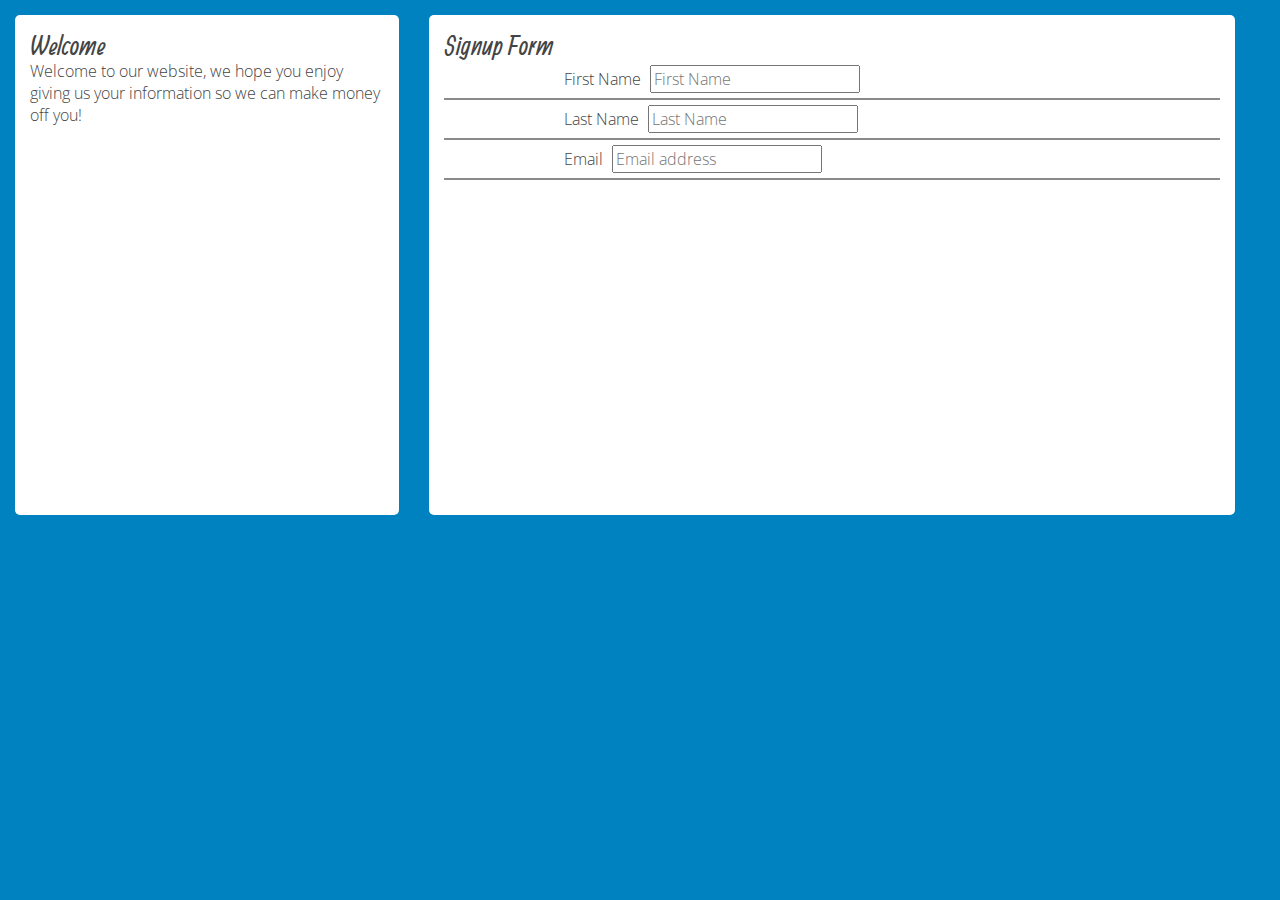
<file: index.html>
<!DOCTYPE html>
<html lang="en">
<head>
	<link rel="stylesheet" href="styles.css ">
	<link href='https://fonts.googleapis.com/css?family=Allan' rel='stylesheet' type='text/css'>
	<link href='https://fonts.googleapis.com/css?family=Open+Sans' rel='stylesheet' type='text/css'>
	<meta charset="UTF-8">

	<title>Business Site</title>
</head>
<body>

	<div class="content-left">
		<h1 class="welcome-heading">Welcome</h1>

		<p class="copy">Welcome to our website, we hope you enjoy giving us your information so we can make money off you!</p>

	</div class="content-left">

	<div class="content-right">

		<h1 class="main-heading">Signup Form</h1>

			<div class="divider">
				<div class="divider-container">
					First Name <input type="text" class="input" placeholder="First Name">
				</div>
			</div>

			<div class="divider">
				<div class="divider-container">
					Last Name <input type="text" class="input" placeholder="Last Name">
				</div>
			</div>

			<div class="divider">
				<div class="divider-container">
					Email <input type="text" class="input" placeholder="Email address">
				</div>
			</div>

	</div class="content-right">


</body>
</html>
</file>
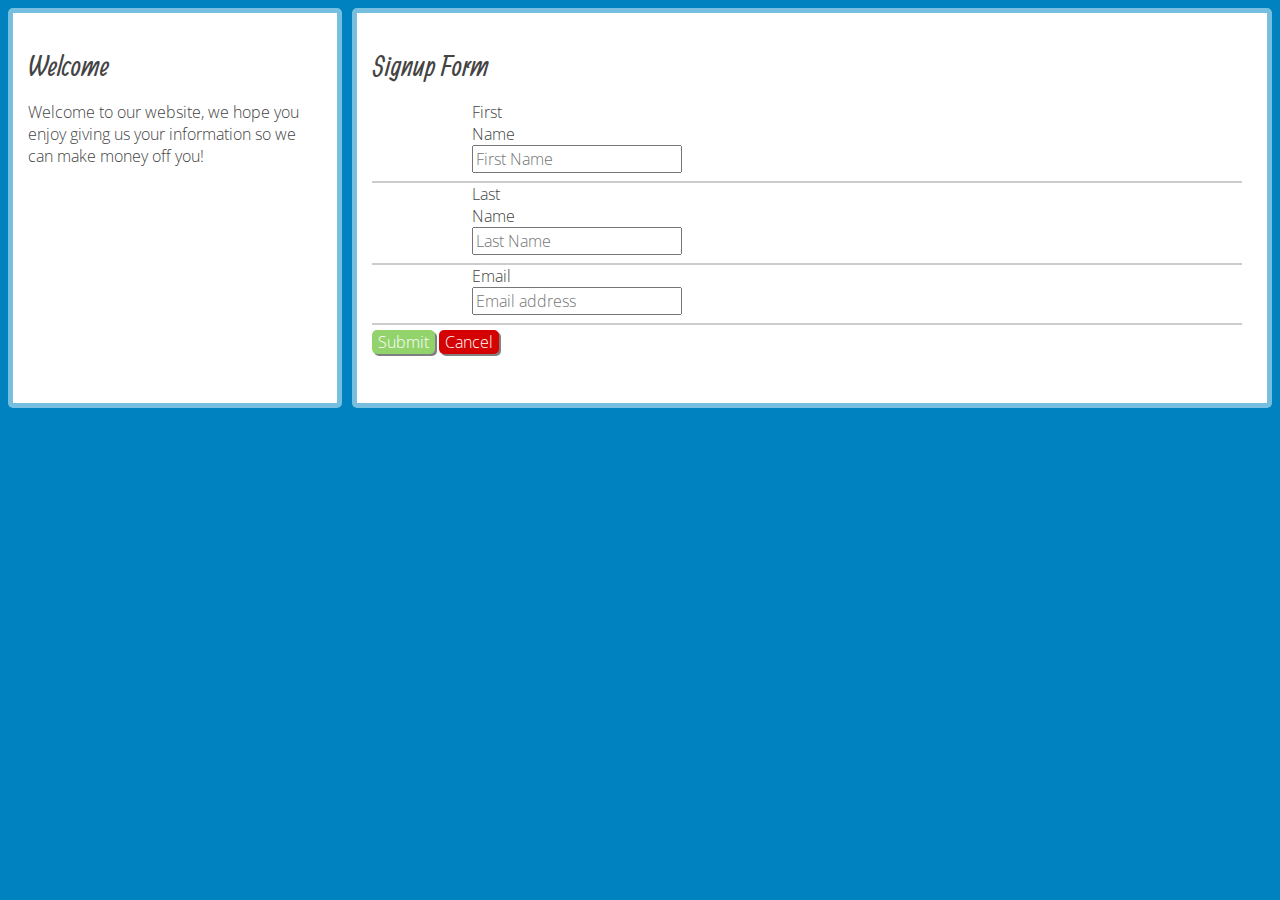
<file: new/index.html>
<!DOCTYPE html>
<html lang="en">
<head>
	<link rel="stylesheet" href="styles.css ">
	<link href='https://fonts.googleapis.com/css?family=Allan' rel='stylesheet' type='text/css'>
	<link href='https://fonts.googleapis.com/css?family=Open+Sans' rel='stylesheet' type='text/css'>
	<meta charset="UTF-8">
	<title>Business Site</title>
</head>
<body>

<div class="copy-content">

	<h1 class="column-heading">Welcome</h1>

  <p class="business-copy">Welcome to our website, we hope you enjoy giving us your information so we can make money off you!</p>

</div>

<div class="form-content">

	<h1 class="column-heading">Signup Form</h1>

	<form class="name-form" action="index.html" method="post">

		<div class="container">
	  	<div class="form-label">
	  		<label class="bullshit">First Name<input type="text" class="form-field" placeholder="First Name"></label>
			</div>
		</div>

	  <div class="container">
			<div class="form-label">
	  		<label class="bullshit">Last Name<input type="text" class="form-field" placeholder="Last Name"></label>
			</div>
		</div>

	  <div class="container">
			<div class="form-label">
	  		<label class="bullshit">Email <input type="text" class="form-field" placeholder="Email address"></label>
			</div>
		</div>

	</form>

  <footer>
    <input type="button" value="Submit" class="button go-button">
    <input type="button" value="Cancel" class="button danger-button">
  </footer>

</div>


</body>
</html>
</file>
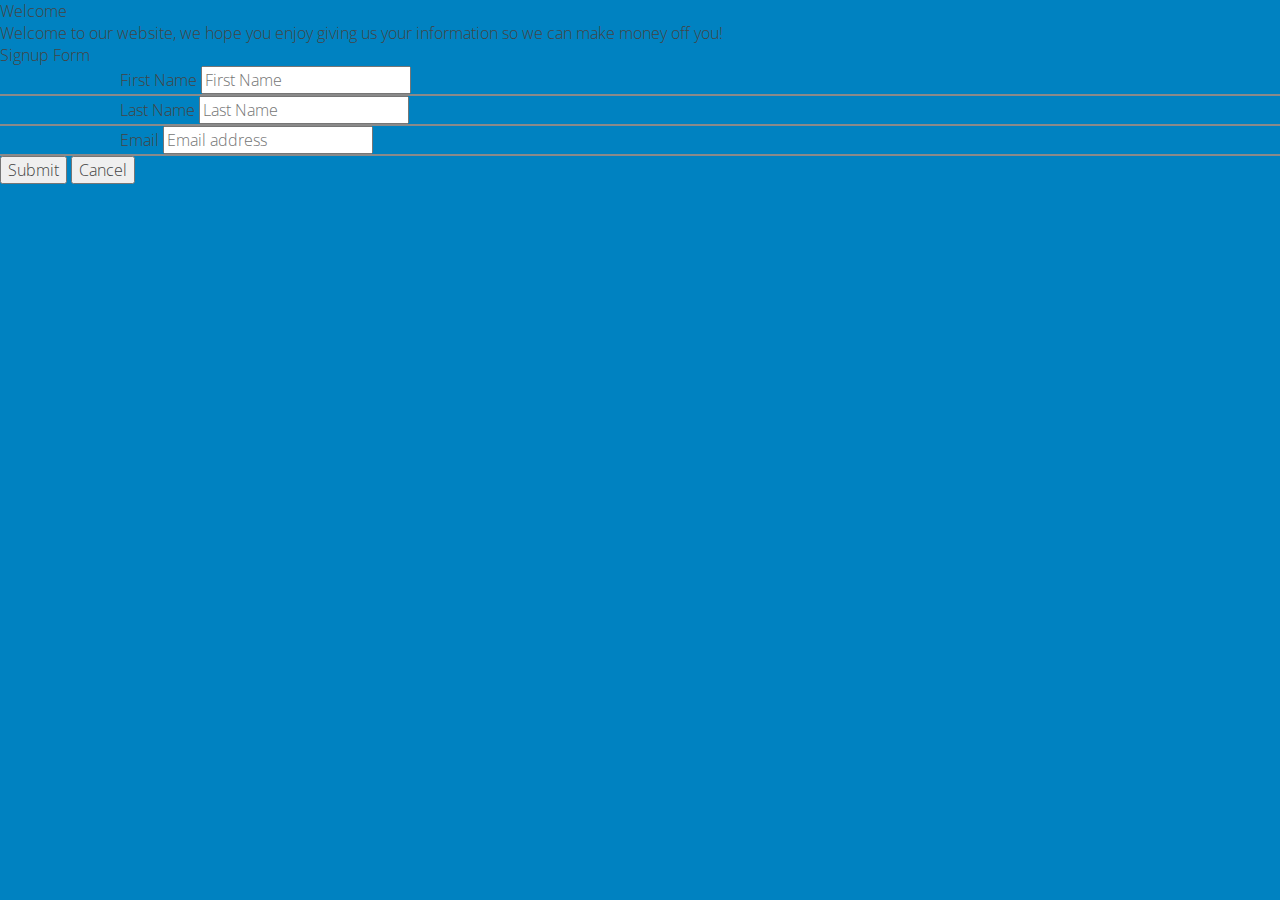
<file: demo.html>
<!DOCTYPE html>
<html lang="en">
<head>
	<link rel="stylesheet" href="styles.css ">
	<link href='https://fonts.googleapis.com/css?family=Allan' rel='stylesheet' type='text/css'>
	<link href='https://fonts.googleapis.com/css?family=Open+Sans' rel='stylesheet' type='text/css'>
	<meta charset="UTF-8">

	<title>Business Site</title>
</head>
<body>


<div class="copy-content">
  <h1 class="column-heading">Welcome</h1>

  <p class="business-copy">Welcome to our website, we hope you enjoy giving us your information so we can make money off you!</p>

</div>

<div class="form-content">

  <h1 class="column-heading">Signup Form</h1>

  <div class="form-container">
    <div class="divider">
    	<div class="divider-container">First Name
        <input type="text" class="form-field" placeholder="First Name">
    	</div>
    </div>

    <div class="divider">
    	<div class="divider-container">Last Name
    		<input type="text" class="form-field" placeholder="Last Name">
    	</div>
    </div>

    <div class="divider">
    	<div class="divider-container">Email
    		<input type="text" class="form-field" placeholder="Email address">
    	</div>
    </div>
  </div>

  <footer class="buttons">
    <input type="button" value="Submit" class="go-button"></button>
    <input type="button" value="Cancel" class="danger-button"></input>
  </footer>

</div>







</body>
</html>
</file>
<file: styles.css>
/****************************************
  Inherited Syles
*****************************************/

/*
See this explanation for details
https://css-tricks.com/inheriting-box-sizing-probably-slightly-better-best-practice/
*/

html {
    box-sizing: border-box;
    color: #444;
    font: 12pt 'Open Sans', Arial;
    font-weight: 300;
}

*, *::before, *::after {
    box-sizing: inherit;
    color: inherit;
    font: inherit;
    margin: 0;
}


/****************************************
  Defaults
*****************************************/

body {
  background-color: #0082C1
}


/****************************************
  Helpers
*****************************************/


/****************************************
  Layout
*****************************************/

.content-left, .content-right {
  background-color: #fff;
  display: block;
  margin: 15px;
  height: 500px;
  border-radius: 5px;
  padding: 15px;
  float: left;
}

/****************************************
  Components
*****************************************/

.welcome-heading, .main-heading {
  font: 20pt 'Allan';
}

.input {
  margin: 5px;
  display: inline-block;
}

.content-left {
  width: 30%;
}

.content-right {
  width: 63%;
}

.divider {
  border-bottom: 2px solid #8a8a8a;
}


/* Need to look into more to fix between email copy and input bar. Brad videos in Milestone 2*/

.divider-container {
  margin-left: 120px;
}
</file>
<file: new/styles.css>
/****************************************
  Inherited Syles
*****************************************/

/*
See this explanation for details
https://css-tricks.com/inheriting-box-sizing-probably-slightly-better-best-practice/
*/

html {
    box-sizing: border-box;
    color: #444;
    font: 12pt 'Open Sans', Arial;
    font-weight: 300;
}

*, *::before, *::after {
    box-sizing: inherit;
    color: inherit;
    font: inherit;
}


/****************************************
  Defaults
*****************************************/

body {
  background-color: #0082C1;
  display: flex;
}

/****************************************
  Helpers
*****************************************/



/****************************************
  Layout
*****************************************/

.copy-content, .form-content {
  background-color: #fff;
  height: 400px;
  border-radius: 5px;
  border: 5px solid #76BFDE;
  padding: 15px;
  float: left;
}

.copy-content {
  flex: 0.25;
  margin-right: 10px;
}

.form-content  {
  flex: 0.75;
}

/****************************************
  Components
*****************************************/

.column-heading {
  font-family: 'Allan';
  font-size: 22pt;
}


.container .form-label {
  padding-bottom: 4px;
  margin-left: 100px;
}

.form-label {
  display: flex;

}

.bullshit {
  width: 50px;
}
.form-field {
  flex: 1;
}

.form-label:not(:first-child) {
  padding-top: 4px;
}

.container {
  border-bottom: 2px solid #ccc;
  margin-right: 10px;
  display: flex;
  padding-bottom: 4px;
}

.button {
  border-radius: 5px;
  margin-top: 5px;
  color: #fff;
  border: none;
  font-family: 'Open Sans';
  box-shadow: 2px 2px grey;
}

.button.go-button {
  background-color: #93d36c;
}

.button.danger-button {
  background-color: #d40202;
}
</file>
